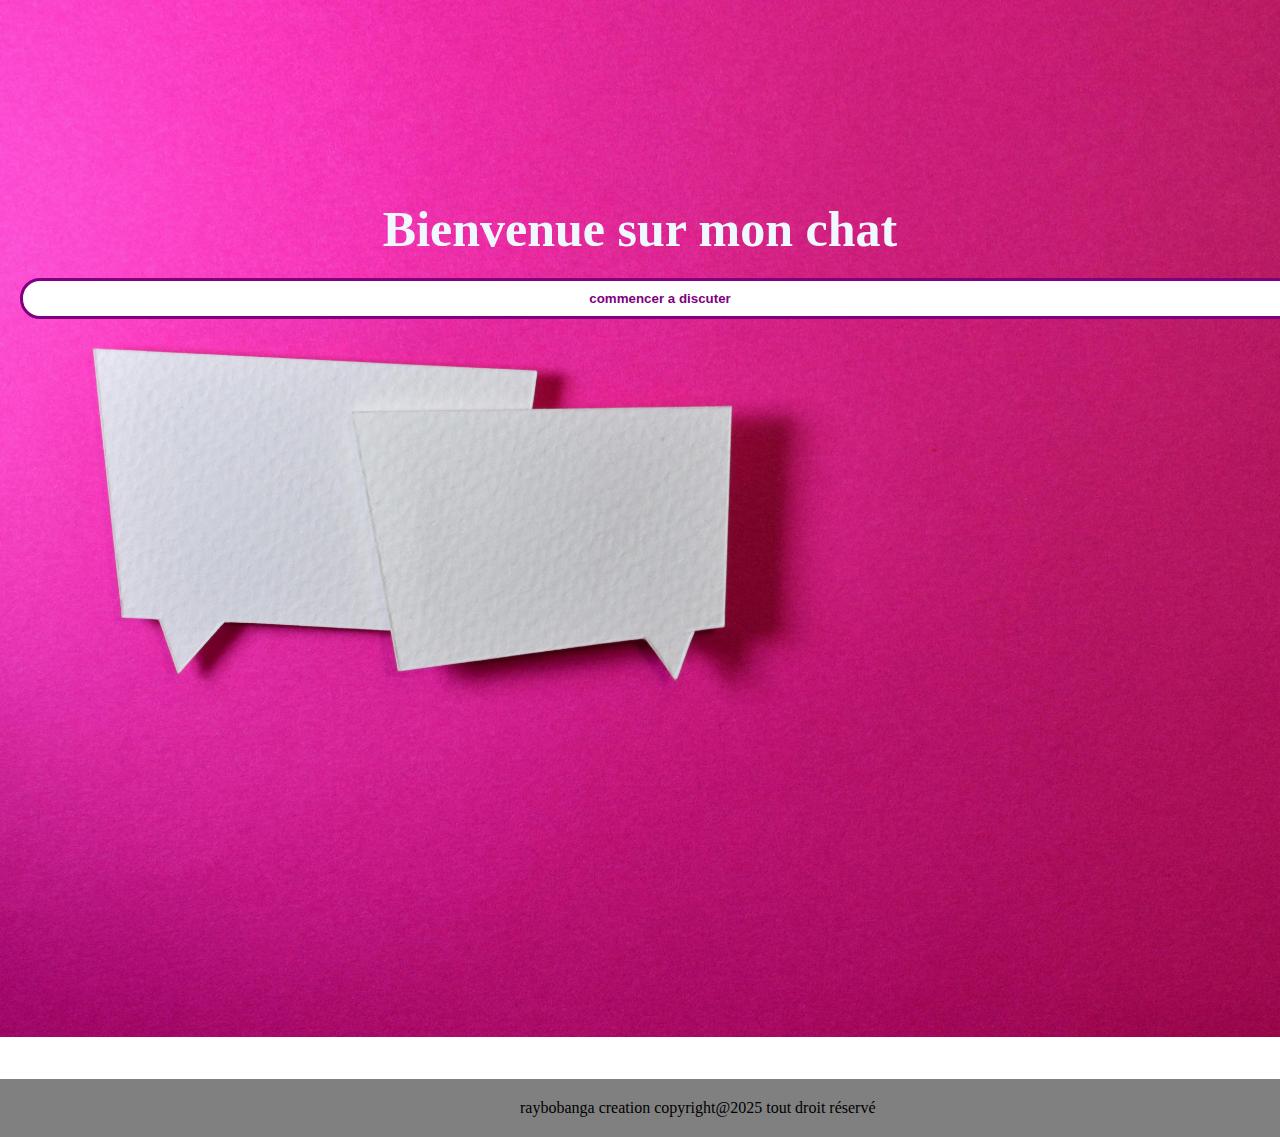
<file: Acceuil.html>
<!DOCTYPE html>
<html lang="en">
<head>
    <link rel="stylesheet" href="acceuil.css">
    <meta charset="UTF-8">
    <meta name="viewport" content="width=device-width, initial-scale=1.0">
    <title>chat</title>
</head>
<body>
    
    <h1>Bienvenue sur mon chat </h1>


</body>
    <div class="bouton">
         <button> commencer a discuter</button>
    </div>
<footer>
       <p>       raybobanga  creation  copyright@2025  tout  droit réservé</p> 
</footer>

</html>
</file>
<file: acceuil.css>
*{
    margin: 0;
    padding: 0;
    width: 100%;
}
body{
    background:url(pexels-padrinan-1111368.jpg) ;
    background-size: cover;
    background-repeat: no-repeat;
    background-attachment: ;
    width: 100%;
}

h1{
    display: flex;
    justify-content: center;
    margin-top: 200px;
    color: aliceblue;
    font-size: 50px;
    font-style: inherit;
    animation-name:couleur;
    animation-duration: 7s;
    animation-timing-function: ease;
    animation-delay: 2s;
    animation-iteration-count: infinite;
    animation-direction: alternate;
  
}
@keyframes couleur{
    form{color: aliceblue;}
    to{color: purple;}
}
footer{
    width: 97%;
    background-color: gray;
    display: flex;
    margin-bottom: -100px;
    margin-top: 740px;
    padding: 20px;
    justify-content: center;
    justify-content: space-between;
}
p{
    padding-left: 500px;
    
}
button{
    margin: 20px;
    padding: 10px;
    border: solid ;
    border-radius: 20px;
    background-color: white;
    color: purple;
    font-weight:bold ;
    cursor: pointer;
}
button:hover{
    color: white;
    transition: 1s ease;
    background-color: transparent;
}
</file>
